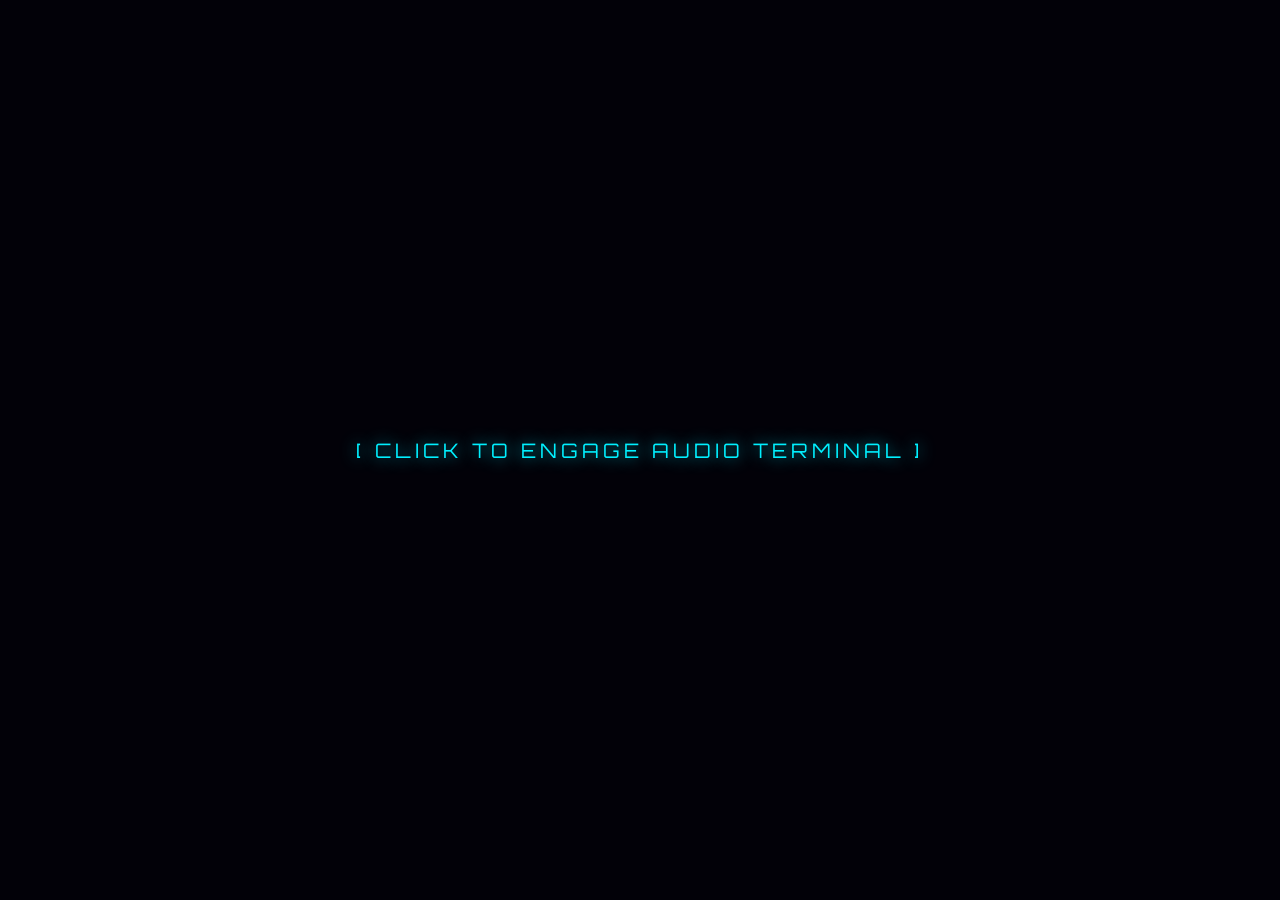
<file: Index.html>
<!DOCTYPE html>
<html lang="en">
<head>
  <meta charset="UTF-8">
  <title>A-L-E-S-S-A : Audio Terminal</title>
  <link href="https://fonts.googleapis.com/css2?family=Orbitron:wght@500;700&display=swap" rel="stylesheet">
  <style>
    body, html {
      margin: 0; padding: 0; height: 100%;
      background-color: #020108; display: flex; justify-content: center; align-items: center; overflow: hidden; color: white;
    }
    .screen {
      width: 100%; height: 100%; justify-content: center; align-items: center; flex-direction: column;
      position: absolute; top: 0; left: 0; display: flex; opacity: 0; visibility: hidden; transition: opacity 1s ease-in-out, visibility 1s ease-in-out;
    }
    .screen.active { opacity: 1; visibility: visible; }

    /* --- START OVERLAY (Fixes browser audio block) --- */
    #start-overlay {
      position: absolute; inset: 0; background-color: #020108; z-index: 100;
      display: flex; justify-content: center; align-items: center; cursor: pointer;
      transition: opacity 0.5s ease;
    }
    .pulse-prompt {
      font-family: 'Orbitron', sans-serif; font-size: 20px; color: #00f0ff; letter-spacing: 4px;
      text-shadow: 0 0 15px rgba(0, 240, 255, 0.8); animation: pulse-text 2s infinite;
    }
    @keyframes pulse-text { 0%, 100% { opacity: 1; } 50% { opacity: 0.3; } }

    /* --- CYBERPUNK MATRIX BACKGROUND --- */
    body::after {
      content: ""; position: absolute; top: 0; left: 0; width: 100vw; height: 100vh;
      background: linear-gradient(rgba(18, 16, 16, 0) 50%, rgba(0, 0, 0, 0.25) 50%), 
                  linear-gradient(90deg, rgba(255, 0, 0, 0.06), rgba(0, 255, 0, 0.02), rgba(0, 0, 255, 0.06));
      background-size: 100% 4px, 3px 100%; pointer-events: none; z-index: 10;
    }
    .cyber-matrix {
      position: absolute; top: 0; left: 0; width: 100vw; height: 100vh;
      display: grid; grid-template-columns: repeat(auto-fill, minmax(32px, 1fr)); grid-auto-rows: 32px;
      font-size: 22px; font-family: "Courier New", Courier, monospace; font-weight: bold; color: rgba(0, 255, 204, 0.15);
      justify-content: center; align-content: center; z-index: 0; overflow: hidden;
    }
    .cyber-matrix > span { text-align: center; text-shadow: 0 0 2px rgba(0, 255, 204, 0.2); user-select: none; line-height: 1.2; transform: translateZ(0); will-change: color; }

    .cyber-matrix > span:nth-child(19n + 2) { animation: cyber-pulse 3.5s infinite 0.2s; }
    .cyber-matrix > span:nth-child(29n + 1) { animation: cyber-pulse 4.1s infinite 0.7s; }
    .cyber-matrix > span:nth-child(11n)     { animation: cyber-pulse 2.9s infinite 1.1s; color: rgba(255, 0, 255, 0.2); }
    .cyber-matrix > span:nth-child(37n + 10){ animation: cyber-pulse 5.3s infinite 1.5s; }
    .cyber-matrix > span:nth-child(41n + 1) { animation: cyber-pulse 3.9s infinite 0.4s; }
    .cyber-matrix > span:nth-child(17n + 9) { animation: glitch-pulse 2.8s infinite 0.9s; } 
    .cyber-matrix > span:nth-child(23n + 18){ animation: cyber-pulse 4.3s infinite 1.3s; }
    .cyber-matrix > span:nth-child(31n + 4) { animation: cyber-pulse 5.6s infinite 0.1s; }
    .cyber-matrix > span:nth-child(43n + 20){ animation: glitch-pulse 3.6s infinite 1.8s; }
    .cyber-matrix > span:nth-child(13n + 6) { animation: cyber-pulse 3.2s infinite 1.2s; }

    @keyframes cyber-pulse {
      0%, 100% { color: rgba(0, 255, 204, 0.15); text-shadow: 0 0 2px rgba(0, 255, 204, 0.3); }
      30% { color: #00ffcc; text-shadow: 0 0 8px #00ffcc, 0 0 15px #00ffcc; }
      50% { color: #ff00ff; text-shadow: 0 0 8px #ff00ff, 0 0 15px #ff00ff; }
      70% { color: #ffffff; text-shadow: 0 0 5px #fff, 0 0 10px #00ffcc; }
    }
    @keyframes glitch-pulse {
      0%, 100% { opacity: 1; color: rgba(255, 0, 85, 0.15); }
      48% { opacity: 1; color: #ff0055; text-shadow: 0 0 10px #ff0055; }
      50% { opacity: 0.1; } 
      52% { opacity: 1; color: #fff; text-shadow: -3px 0 #00ffcc, 3px 0 #ff00ff; } 
      54% { opacity: 0.2; }
      56% { opacity: 1; color: #00ffcc; }
    }

    /* Transition Screen & Valve Design */
    #transition-screen {
      font-family: 'Orbitron', sans-serif; background: linear-gradient(to bottom, #05050a 0%, #0a0a12 50%, #020108 100%); z-index: 50;
    }
    #rain-container { position: absolute; inset: 0; pointer-events: none; z-index: 1; overflow: hidden; }
    .rain-stream {
      position: absolute; top: -100%; writing-mode: vertical-rl; text-orientation: mixed; white-space: nowrap;
      font-size: 20px; font-weight: bold; letter-spacing: 8px; opacity: 0; animation: fall linear forwards;
    }
    .color-cyan { color: rgba(0, 240, 255, 0.4); text-shadow: 0 0 5px rgba(0, 240, 255, 0.5); }
    .color-magenta { color: rgba(255, 0, 85, 0.4); text-shadow: 0 0 5px rgba(255, 0, 85, 0.5); }
    .color-white { color: rgba(255, 255, 255, 0.3); text-shadow: 0 0 5px rgba(255, 255, 255, 0.6); }
    @keyframes fall { 0% { top: -50%; opacity: 0; } 10% { opacity: 1; } 85% { opacity: 1; } 100% { top: 120%; opacity: 0; } }
    
    @keyframes cyberSpin { 0% { transform: rotate(0deg); } 100% { transform: rotate(360deg); } }
    @keyframes neonFlicker {
      0%, 19%, 21%, 23%, 25%, 54%, 56%, 100% { box-shadow: 0 0 15px #00f0ff, inset 0 0 15px #00f0ff; border-color: #00f0ff; }
      20%, 24%, 55% { box-shadow: 0 0 2px #005577, inset 0 0 2px #005577; border-color: #005577; }
    }

    .original-valve {
      width: 130px; height: 130px; border: 4px dashed #00f0ff; border-radius: 50%; position: relative;
      animation: cyberSpin 1.5s linear infinite, neonFlicker 4s infinite;
    }
    .spin-jammed {
      animation: none !important; border-color: #ff0055 !important; box-shadow: 0 0 20px #ff0055, inset 0 0 15px #ff0055 !important;
    }
    
    #transition-content { position: relative; z-index: 10; display: flex; flex-direction: column; align-items: center; justify-content: center; }
    #transition-text { font-size: 32px; color: #00f0ff; text-shadow: 0 0 15px #00f0ff; margin-top: 40px; letter-spacing: 4px; }

    /* Main Game UI */
    #game-screen, #end-screen { font-family: 'Copperplate Gothic', 'Copperplate', serif; z-index: 20; }
    .glass-container {
      width: 700px; min-height: 400px; padding: 30px; display: flex; flex-direction: column; justify-content: space-between; align-items: center;
      background: rgba(15, 15, 20, 0.65); backdrop-filter: blur(16px); border: 1px solid rgba(255, 255, 255, 0.08); border-radius: 24px; box-shadow: 0 25px 45px rgba(0, 0, 0, 0.5); text-align: center;
    }
    .status-bar { width: 100%; display: flex; justify-content: space-between; font-size: 14px; letter-spacing: 2px; color: #fff; margin-bottom: 20px; text-transform: uppercase; }
    .status-text { font-size: 18px; margin-bottom: 20px; letter-spacing: 4px; }

    .neon-btn {
      --glow-color: rgb(190, 170, 0); --glow-spread-color: rgba(160, 140, 0, 0.4); --enhanced-glow-color: rgb(230, 210, 80); --btn-color: rgb(25, 25, 10);
      border: .15em solid var(--glow-color); padding: 1em 2em; color: var(--enhanced-glow-color); font-size: 13px; font-family: inherit; font-weight: bold;
      background-color: var(--btn-color); border-radius: 1em; outline: none; box-shadow: 0 0 0.8em .1em var(--glow-color), 0 0 2em 0.5em var(--glow-spread-color), inset 0 0 .5em .1em var(--glow-color);
      text-shadow: 0 0 .3em var(--glow-color); cursor: pointer; text-transform: uppercase; letter-spacing: 1px; transition: all 0.3s;
    }
    .neon-btn:hover:not(:disabled), .neon-btn.selected { color: var(--btn-color); background-color: var(--glow-color); box-shadow: 0 0 1em .2em var(--glow-color), 0 0 3em 1em var(--glow-spread-color), inset 0 0 .75em .25em var(--glow-color); }
    .neon-btn.hidden { visibility: hidden; pointer-events: none; }
    .neon-btn:disabled { filter: grayscale(100%); opacity: 0.3; cursor: not-allowed; }

    @keyframes btnFadeIn { 0% { opacity: 0; transform: translateY(15px); } 100% { opacity: 1; transform: translateY(0); } }
    .options-grid { display: grid; grid-template-columns: repeat(3, 1fr); gap: 25px; width: 100%; margin-bottom: 40px; }
    .options-grid .neon-btn, .controls .neon-btn { opacity: 0; }
    .controls { display: flex; gap: 30px; margin-bottom: 10px; }
  </style>
</head>
<body>

  <!-- Audio Elements -->
  <audio id="valve-audio" src="AUDIO/MSC-AUDIO/spinopel-open-an-air-pump-valve-411599.mp3" preload="auto"></audio>
  <audio id="target-audio" preload="auto"></audio>
  <audio id="playback-audio" preload="auto"></audio>

  <!-- Interaction Gate to fix browser autoplay restrictions -->
  <div id="start-overlay" onclick="launchGameEngine()">
    <span class="pulse-prompt">[ CLICK TO ENGAGE AUDIO TERMINAL ]</span>
  </div>

  <div class="cyber-matrix" id="matrix"></div>

  <!-- TRANSITION SCREEN -->
  <div id="transition-screen" class="screen">
    <div id="rain-container"></div>
    <div id="transition-content">
      <div style="display: flex; justify-content: center; align-items: center; width: 200px; height: 200px; position: relative;">
        <div id="valve-rim" class="original-valve">
          <div style="position: absolute; background: #ff0055; box-shadow: 0 0 10px #ff0055; top: 62px; left: -10px; width: 150px; height: 6px; transform: rotate(45deg);"></div>
          <div style="position: absolute; background: #ff0055; box-shadow: 0 0 10px #ff0055; top: 62px; left: -10px; width: 150px; height: 6px; transform: rotate(-45deg);"></div>
          <div style="position: absolute; top: 45px; left: 45px; width: 40px; height: 40px; background: #141424; border-radius: 50%; border: 2px solid #ff0055; box-shadow: 0 0 8px #ff0055; z-index: 2; display: flex; align-items: center; justify-content: center;">
            <div style="width: 10px; height: 10px; background: #fff; border-radius: 50%; box-shadow: 0 0 10px #fff;"></div>
          </div>
        </div>
      </div>
      <div id="transition-text">SYSTEM BOOTING...</div>
    </div>
  </div>

  <!-- MAIN GAME SCREEN -->
  <div id="game-screen" class="screen">
    <div class="glass-container">
      <div class="status-bar">
        <span id="ui-round">Round: 1 / 6</span>
        <span id="ui-timer">Time: 120s</span>
        <span id="ui-hints">Hints: 3</span>
      </div>
      <div class="status-text" id="main-status">LISTENING TO GUARDIAN...</div>
      <div class="options-grid" id="options-grid"></div>
      <div class="controls">
        <button class="neon-btn" id="btn-hint" onclick="useHint()" disabled>System Hint</button>
        <button class="neon-btn" id="btn-submit" onclick="submitAnswer()" disabled>Confirm Input</button>
      </div>
    </div>
  </div>

  <!-- END SCREEN -->
  <div id="end-screen" class="screen">
    <div class="glass-container">
      <div class="status-text" style="font-size: 28px; color: #ffeb3b; text-shadow: 0 0 15px #ffeb3b; margin-bottom: 30px;">SEQUENCE COMPLETE</div>
      <div class="status-text" id="final-score" style="font-size: 18px; line-height: 1.8; text-transform: uppercase; letter-spacing: 2px;"></div>
      <button class="neon-btn" style="margin-top: 30px; opacity: 1;" onclick="location.reload()">Re-Initialize</button>
    </div>
  </div>

  <script>
    // Matrix Background Generation
    const matrixContainer = document.getElementById('matrix');
    const chars = "ｱｲｳｴｵｶｷｸｹｺｻｼｽｾｿﾀﾁﾂﾃﾄﾅﾆﾇﾈﾉﾊﾋﾌﾍﾎﾏﾐﾑﾒﾓﾔﾕﾖﾗﾘﾙﾚﾛﾜﾝᜀᜁᜂᜃᜄᜅᜆᜇᜈᜉᜊᜋᜌᜎᜏᜐᜑÁÂĂĐÊÍÔƠÚƯÝẮẰẲẴẶẤẦẨẪẬẾỀỂỄỆỐỒỔỖỘỚỜỞỠỢỨỪỬỮỰ".split('');
    const cols = Math.floor(window.innerWidth / 32);
    const rows = Math.floor(window.innerHeight / 32);
    let htmlStream = '';
    for (let i = 0; i < (cols * rows + 100); i++) {
      htmlStream += `<span>${chars[Math.floor(Math.random() * chars.length)]}</span>`;
    }
    matrixContainer.innerHTML = htmlStream;

    // Rain Generator for Transitions
    const rainContainer = document.getElementById('rain-container');
    const gods = ["アマテラス", "ᜊᜆ᜔ᜑᜎ", "LẠC LONG QUÂN", "단군", "玉皇大帝", "ZEUS"];
    const colors = ['color-cyan', 'color-magenta', 'color-white'];
    let rainInterval;

    function startRain() {
      rainContainer.innerHTML = '';
      rainInterval = setInterval(() => {
        const stream = document.createElement('div');
        stream.className = `rain-stream ${colors[Math.floor(Math.random() * colors.length)]}`;
        stream.style.left = `${Math.random() * 95}%`;
        stream.style.animationDuration = `${Math.random() * 4 + 4}s`;
        stream.innerText = `${gods[Math.floor(Math.random() * gods.length)]} // ${gods[Math.floor(Math.random() * gods.length)]}`;
        rainContainer.appendChild(stream);
        setTimeout(() => stream.remove(), 8000);
      }, 400);
    }

    // Audio Database
    const audioDB = [
      { file: 'AUDIO/TETO-AUDIO/A4@_Track2.wav', pitch: 69 },
      { file: 'AUDIO/TETO-AUDIO/A4_Track2.wav', pitch: 69 },
      { file: 'AUDIO/TETO-AUDIO/A5@_Track2.wav', pitch: 82 },
      { file: 'AUDIO/TETO-AUDIO/A5_Track2.wav', pitch: 81 },
      { file: 'AUDIO/TETO-AUDIO/B5_Track2.wav', pitch: 83 },
      { file: 'AUDIO/TETO-AUDIO/C5@_Track2.wav', pitch: 73 },
      { file: 'AUDIO/TETO-AUDIO/C5_Track2.wav', pitch: 72 },
      { file: 'AUDIO/TETO-AUDIO/C6_Track2.wav', pitch: 84 },
      { file: 'AUDIO/TETO-AUDIO/D4@_Track2.wav', pitch: 63 },
      { file: 'AUDIO/TETO-AUDIO/D5@_Track2.wav', pitch: 75 },
      { file: 'AUDIO/TETO-AUDIO/D5_Track2.wav', pitch: 74 },
      { file: 'AUDIO/TETO-AUDIO/E4_Track2.wav', pitch: 64 },
      { file: 'AUDIO/TETO-AUDIO/E5_Track2.wav', pitch: 76 },
      { file: 'AUDIO/TETO-AUDIO/E6_Track2.wav', pitch: 88 },
      { file: 'AUDIO/TETO-AUDIO/F4@_Track2.wav', pitch: 65 },
      { file: 'AUDIO/TETO-AUDIO/F4_Track2.wav', pitch: 65 },
      { file: 'AUDIO/TETO-AUDIO/F5@_Track2.wav', pitch: 78 },
      { file: 'AUDIO/TETO-AUDIO/F5_Track2.wav', pitch: 77 },
      { file: 'AUDIO/TETO-AUDIO/F6_Track2.wav', pitch: 89 },
      { file: 'AUDIO/TETO-AUDIO/G4@_Track2.wav', pitch: 67 },
      { file: 'AUDIO/TETO-AUDIO/G4_Track2.wav', pitch: 67 },
      { file: 'AUDIO/TETO-AUDIO/G5@_Track2.wav', pitch: 80 },
      { file: 'AUDIO/TETO-AUDIO/G5_Track2.wav', pitch: 79 }
    ];

    let currentRound = 1, score = 0, hintsRemaining = 3;
    let currentTarget = null, currentOptions = [], selectedOption = null;
    let roundTimerInterval = null, timeRemaining = 120;
    
    const targetAudio = document.getElementById('target-audio');
    const playbackAudio = document.getElementById('playback-audio');
    targetAudio.volume = 0.6;
    playbackAudio.volume = 0.6;

    const valveSound = document.getElementById('valve-audio');
    const valveRim = document.getElementById('valve-rim');
    const transitionText = document.getElementById('transition-text');

    function switchScreen(id) {
      document.querySelectorAll('.screen').forEach(s => s.classList.remove('active'));
      document.getElementById(id).classList.add('active');
    }

    // Triggered by the user click to bypass browser audio restrictions
    function launchGameEngine() {
      const overlay = document.getElementById('start-overlay');
      overlay.style.opacity = '0';
      setTimeout(() => overlay.remove(), 500);

      // Preload audio objects to force browser initialization
      targetAudio.load();
      playbackAudio.load();
      valveSound.load();

      runTransition(true, true);
    }

    function runTransition(isBoot, isCorrect) {
      switchScreen('transition-screen');
      startRain();
      valveSound.play().catch(e => console.log("Valve sound play error:", e));

      if (isBoot) {
        transitionText.innerText = "SYSTEM BOOTING...";
        valveRim.className = "original-valve";
      } else if (isCorrect) {
        transitionText.innerText = "VALVE CALIBRATED";
        valveRim.className = "original-valve";
      } else {
        transitionText.innerText = "PRESSURE ANOMALY";
        valveRim.className = "original-valve spin-jammed";
      }

      setTimeout(() => {
        clearInterval(rainInterval);
        initRound();
      }, 6000);
    }

    function initRound() {
      if (currentRound > 6) return endGame();
      
      document.getElementById('ui-round').innerText = `Round: ${currentRound} / 6`;
      document.getElementById('ui-hints').innerText = `Hints: ${hintsRemaining}`;
      document.getElementById('ui-timer').innerText = `Time: 120s`;
      
      setButtonsLocked(true);
      
      generateOptions();
      renderButtons();
      switchScreen('game-screen');
      
      let countdown = 3;
      document.getElementById('main-status').innerText = `GUARDIAN SYNC IN ${countdown}...`;
      
      const preTimer = setInterval(() => {
        countdown--;
        if (countdown > 0) {
          document.getElementById('main-status').innerText = `GUARDIAN SYNC IN ${countdown}...`;
        } else {
          clearInterval(preTimer);
          document.getElementById('main-status').innerText = "LISTENING TO GUARDIAN...";
          playTargetSequence(3);
        }
      }, 1000);
    }

    function setButtonsLocked(isLocked) {
      document.querySelectorAll('#options-grid .neon-btn').forEach(btn => btn.disabled = isLocked);
      document.getElementById('btn-hint').disabled = isLocked || hintsRemaining <= 0;
      document.getElementById('btn-submit').disabled = isLocked || !selectedOption;
    }

    function generateOptions() {
      currentTarget = audioDB[Math.floor(Math.random() * audioDB.length)];
      let validWrong = audioDB.filter(a => Math.abs(a.pitch - currentTarget.pitch) >= 2 && a.file !== currentTarget.file);
      validWrong = validWrong.sort(() => 0.5 - Math.random()).slice(0, 5);
      
      const rawOptions = [currentTarget, ...validWrong].sort(() => 0.5 - Math.random());
      
      currentOptions = rawOptions.map((opt, index) => {
        return {
          ...opt,
          label: `OPTION 0${index + 1}`
        };
      });

      selectedOption = null;
    }

    function renderButtons() {
      const grid = document.getElementById('options-grid');
      grid.innerHTML = '';
      currentOptions.forEach((option, index) => {
        const btn = document.createElement('button');
        btn.className = 'neon-btn';
        btn.innerText = option.label;
        btn.style.animation = `btnFadeIn 0.6s ease-out forwards`;
        btn.style.animationDelay = `${0.2 + (index * 0.1)}s`;
        btn.onclick = () => selectOption(btn, option);
        grid.appendChild(btn);
      });
      document.getElementById('btn-hint').style.animation = `btnFadeIn 0.6s ease-out forwards`;
      document.getElementById('btn-hint').style.animationDelay = `1.0s`;
      document.getElementById('btn-submit').style.animation = `btnFadeIn 0.6s ease-out forwards`;
      document.getElementById('btn-submit').style.animationDelay = `1.1s`;
    }

    function playTargetSequence(timesLeft) {
      if (timesLeft <= 0) {
        document.getElementById('main-status').innerText = "AWAITING INPUT...";
        setButtonsLocked(false);
        return startTimer();
      }
      targetAudio.src = currentTarget.file;
      targetAudio.play().catch(e => console.log("Target audio play blocked:", e));
      targetAudio.onended = () => setTimeout(() => playTargetSequence(timesLeft - 1), 1000);
    }

    function startTimer() {
      timeRemaining = 120;
      clearInterval(roundTimerInterval);
      roundTimerInterval = setInterval(() => {
        timeRemaining--;
        document.getElementById('ui-timer').innerText = `Time: ${timeRemaining}s`;
        if (timeRemaining <= 0) { clearInterval(roundTimerInterval); processGuess(false); }
      }, 1000);
    }

    function selectOption(btnElement, optionData) {
      document.querySelectorAll('#options-grid .neon-btn').forEach(b => b.classList.remove('selected'));
      btnElement.classList.add('selected');
      selectedOption = optionData;
      document.getElementById('btn-submit').disabled = false;
      playbackAudio.src = optionData.file;
      playbackAudio.play().catch(e => console.log("Playback audio play blocked:", e));
    }

    function useHint() {
      if (hintsRemaining <= 0) return;
      hintsRemaining--;
      document.getElementById('ui-hints').innerText = `Hints: ${hintsRemaining}`;
      document.getElementById('btn-hint').disabled = hintsRemaining <= 0;
      
      const grid = document.getElementById('options-grid');
      const visible = Array.from(grid.querySelectorAll('.neon-btn:not(.hidden)'));
      const incorrect = visible.filter(btn => currentOptions[Array.from(grid.children).indexOf(btn)].file !== currentTarget.file);
      
      for (let i = 0; i < 2 && i < incorrect.length; i++) {
        incorrect[i].classList.add('hidden');
        if (incorrect[i].classList.contains('selected')) {
           selectedOption = null;
           document.getElementById('btn-submit').disabled = true;
        }
      }
    }

    function submitAnswer() { if(selectedOption) processGuess(selectedOption.file === currentTarget.file); }

    function processGuess(isCorrect) {
      clearInterval(roundTimerInterval);
      playbackAudio.pause();
      targetAudio.pause();
      if (isCorrect) score++;
      currentRound++;
      runTransition(false, isCorrect);
    }

    function endGame() {
      switchScreen('end-screen');
      const hintsUsed = 3 - hintsRemaining;
      const finalCalculation = score - hintsUsed;
      const isPass = finalCalculation >= 3;
      
      document.getElementById('final-score').innerHTML = `
        Valves Calibrated: ${score} <br>
        Hint Penalty: -${hintsUsed} <br>
        <span style="font-size: 32px; font-weight: bold; color: ${isPass ? '#00ffcc' : '#ff0055'}; text-shadow: 0 0 15px ${isPass ? '#00ffcc' : '#ff0055'}; display: block; margin-top: 25px;">
          RESULT: ${isPass ? 'SYSTEM PASS' : 'SYSTEM FAIL'}
        </span>
      `;
    }
  </script>
</body>
</html>
</file>
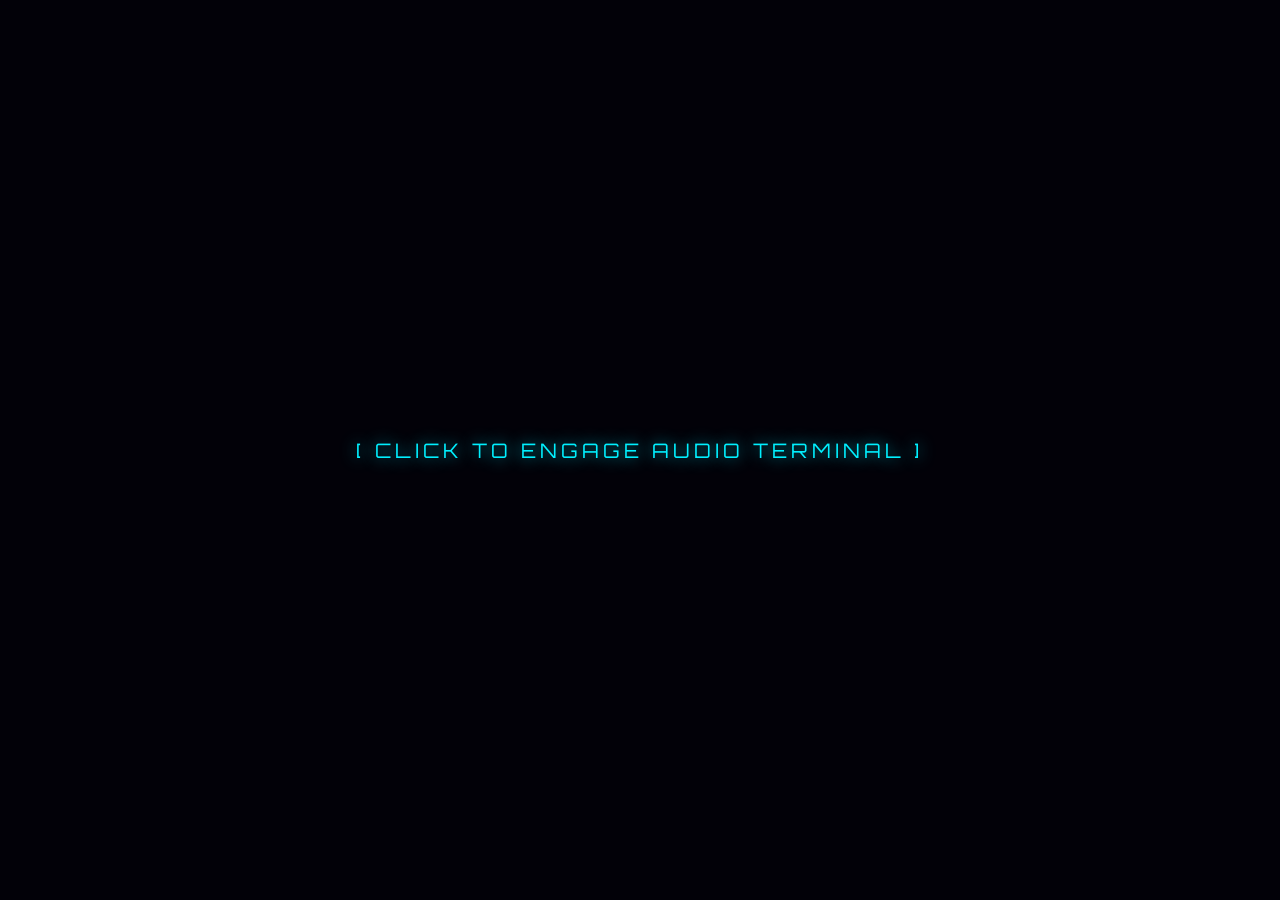
<file: index.html>
<!DOCTYPE html>
<html lang="en">
<head>
  <meta charset="UTF-8">
  <title>A-L-E-S-S-A : Audio Terminal</title>
  <link href="https://fonts.googleapis.com/css2?family=Orbitron:wght@500;700&display=swap" rel="stylesheet">
  <style>
    body, html {
      margin: 0; padding: 0; height: 100%;
      background-color: #020108; display: flex; justify-content: center; align-items: center; overflow: hidden; color: white;
    }
    .screen {
      width: 100%; height: 100%; justify-content: center; align-items: center; flex-direction: column;
      position: absolute; top: 0; left: 0; display: flex; opacity: 0; visibility: hidden; transition: opacity 1s ease-in-out, visibility 1s ease-in-out;
    }
    .screen.active { opacity: 1; visibility: visible; }

    /* --- START OVERLAY (Fixes browser audio block) --- */
    #start-overlay {
      position: absolute; inset: 0; background-color: #020108; z-index: 100;
      display: flex; justify-content: center; align-items: center; cursor: pointer;
      transition: opacity 0.5s ease;
    }
    .pulse-prompt {
      font-family: 'Orbitron', sans-serif; font-size: 20px; color: #00f0ff; letter-spacing: 4px;
      text-shadow: 0 0 15px rgba(0, 240, 255, 0.8); animation: pulse-text 2s infinite;
    }
    @keyframes pulse-text { 0%, 100% { opacity: 1; } 50% { opacity: 0.3; } }

    /* --- CYBERPUNK MATRIX BACKGROUND --- */
    body::after {
      content: ""; position: absolute; top: 0; left: 0; width: 100vw; height: 100vh;
      background: linear-gradient(rgba(18, 16, 16, 0) 50%, rgba(0, 0, 0, 0.25) 50%), 
                  linear-gradient(90deg, rgba(255, 0, 0, 0.06), rgba(0, 255, 0, 0.02), rgba(0, 0, 255, 0.06));
      background-size: 100% 4px, 3px 100%; pointer-events: none; z-index: 10;
    }
    .cyber-matrix {
      position: absolute; top: 0; left: 0; width: 100vw; height: 100vh;
      display: grid; grid-template-columns: repeat(auto-fill, minmax(32px, 1fr)); grid-auto-rows: 32px;
      font-size: 22px; font-family: "Courier New", Courier, monospace; font-weight: bold; color: rgba(0, 255, 204, 0.15);
      justify-content: center; align-content: center; z-index: 0; overflow: hidden;
    }
    .cyber-matrix > span { text-align: center; text-shadow: 0 0 2px rgba(0, 255, 204, 0.2); user-select: none; line-height: 1.2; transform: translateZ(0); will-change: color; }

    .cyber-matrix > span:nth-child(19n + 2) { animation: cyber-pulse 3.5s infinite 0.2s; }
    .cyber-matrix > span:nth-child(29n + 1) { animation: cyber-pulse 4.1s infinite 0.7s; }
    .cyber-matrix > span:nth-child(11n)     { animation: cyber-pulse 2.9s infinite 1.1s; color: rgba(255, 0, 255, 0.2); }
    .cyber-matrix > span:nth-child(37n + 10){ animation: cyber-pulse 5.3s infinite 1.5s; }
    .cyber-matrix > span:nth-child(41n + 1) { animation: cyber-pulse 3.9s infinite 0.4s; }
    .cyber-matrix > span:nth-child(17n + 9) { animation: glitch-pulse 2.8s infinite 0.9s; } 
    .cyber-matrix > span:nth-child(23n + 18){ animation: cyber-pulse 4.3s infinite 1.3s; }
    .cyber-matrix > span:nth-child(31n + 4) { animation: cyber-pulse 5.6s infinite 0.1s; }
    .cyber-matrix > span:nth-child(43n + 20){ animation: glitch-pulse 3.6s infinite 1.8s; }
    .cyber-matrix > span:nth-child(13n + 6) { animation: cyber-pulse 3.2s infinite 1.2s; }

    @keyframes cyber-pulse {
      0%, 100% { color: rgba(0, 255, 204, 0.15); text-shadow: 0 0 2px rgba(0, 255, 204, 0.3); }
      30% { color: #00ffcc; text-shadow: 0 0 8px #00ffcc, 0 0 15px #00ffcc; }
      50% { color: #ff00ff; text-shadow: 0 0 8px #ff00ff, 0 0 15px #ff00ff; }
      70% { color: #ffffff; text-shadow: 0 0 5px #fff, 0 0 10px #00ffcc; }
    }
    @keyframes glitch-pulse {
      0%, 100% { opacity: 1; color: rgba(255, 0, 85, 0.15); }
      48% { opacity: 1; color: #ff0055; text-shadow: 0 0 10px #ff0055; }
      50% { opacity: 0.1; } 
      52% { opacity: 1; color: #fff; text-shadow: -3px 0 #00ffcc, 3px 0 #ff00ff; } 
      54% { opacity: 0.2; }
      56% { opacity: 1; color: #00ffcc; }
    }

    /* Transition Screen & Valve Design */
    #transition-screen {
      font-family: 'Orbitron', sans-serif; background: linear-gradient(to bottom, #05050a 0%, #0a0a12 50%, #020108 100%); z-index: 50;
    }
    #rain-container { position: absolute; inset: 0; pointer-events: none; z-index: 1; overflow: hidden; }
    .rain-stream {
      position: absolute; top: -100%; writing-mode: vertical-rl; text-orientation: mixed; white-space: nowrap;
      font-size: 20px; font-weight: bold; letter-spacing: 8px; opacity: 0; animation: fall linear forwards;
    }
    .color-cyan { color: rgba(0, 240, 255, 0.4); text-shadow: 0 0 5px rgba(0, 240, 255, 0.5); }
    .color-magenta { color: rgba(255, 0, 85, 0.4); text-shadow: 0 0 5px rgba(255, 0, 85, 0.5); }
    .color-white { color: rgba(255, 255, 255, 0.3); text-shadow: 0 0 5px rgba(255, 255, 255, 0.6); }
    @keyframes fall { 0% { top: -50%; opacity: 0; } 10% { opacity: 1; } 85% { opacity: 1; } 100% { top: 120%; opacity: 0; } }
    
    @keyframes cyberSpin { 0% { transform: rotate(0deg); } 100% { transform: rotate(360deg); } }
    @keyframes neonFlicker {
      0%, 19%, 21%, 23%, 25%, 54%, 56%, 100% { box-shadow: 0 0 15px #00f0ff, inset 0 0 15px #00f0ff; border-color: #00f0ff; }
      20%, 24%, 55% { box-shadow: 0 0 2px #005577, inset 0 0 2px #005577; border-color: #005577; }
    }

    .original-valve {
      width: 130px; height: 130px; border: 4px dashed #00f0ff; border-radius: 50%; position: relative;
      animation: cyberSpin 1.5s linear infinite, neonFlicker 4s infinite;
    }
    .spin-jammed {
      animation: none !important; border-color: #ff0055 !important; box-shadow: 0 0 20px #ff0055, inset 0 0 15px #ff0055 !important;
    }
    
    #transition-content { position: relative; z-index: 10; display: flex; flex-direction: column; align-items: center; justify-content: center; }
    #transition-text { font-size: 32px; color: #00f0ff; text-shadow: 0 0 15px #00f0ff; margin-top: 40px; letter-spacing: 4px; }

    /* Main Game UI */
    #game-screen, #end-screen { font-family: 'Copperplate Gothic', 'Copperplate', serif; z-index: 20; }
    .glass-container {
      width: 700px; min-height: 400px; padding: 30px; display: flex; flex-direction: column; justify-content: space-between; align-items: center;
      background: rgba(15, 15, 20, 0.65); backdrop-filter: blur(16px); border: 1px solid rgba(255, 255, 255, 0.08); border-radius: 24px; box-shadow: 0 25px 45px rgba(0, 0, 0, 0.5); text-align: center;
    }
    .status-bar { width: 100%; display: flex; justify-content: space-between; font-size: 14px; letter-spacing: 2px; color: #fff; margin-bottom: 20px; text-transform: uppercase; }
    .status-text { font-size: 18px; margin-bottom: 20px; letter-spacing: 4px; }

    .neon-btn {
      --glow-color: rgb(190, 170, 0); --glow-spread-color: rgba(160, 140, 0, 0.4); --enhanced-glow-color: rgb(230, 210, 80); --btn-color: rgb(25, 25, 10);
      border: .15em solid var(--glow-color); padding: 1em 2em; color: var(--enhanced-glow-color); font-size: 13px; font-family: inherit; font-weight: bold;
      background-color: var(--btn-color); border-radius: 1em; outline: none; box-shadow: 0 0 0.8em .1em var(--glow-color), 0 0 2em 0.5em var(--glow-spread-color), inset 0 0 .5em .1em var(--glow-color);
      text-shadow: 0 0 .3em var(--glow-color); cursor: pointer; text-transform: uppercase; letter-spacing: 1px; transition: all 0.3s;
    }
    .neon-btn:hover:not(:disabled), .neon-btn.selected { color: var(--btn-color); background-color: var(--glow-color); box-shadow: 0 0 1em .2em var(--glow-color), 0 0 3em 1em var(--glow-spread-color), inset 0 0 .75em .25em var(--glow-color); }
    .neon-btn.hidden { visibility: hidden; pointer-events: none; }
    .neon-btn:disabled { filter: grayscale(100%); opacity: 0.3; cursor: not-allowed; }

    @keyframes btnFadeIn { 0% { opacity: 0; transform: translateY(15px); } 100% { opacity: 1; transform: translateY(0); } }
    .options-grid { display: grid; grid-template-columns: repeat(3, 1fr); gap: 25px; width: 100%; margin-bottom: 40px; }
    .options-grid .neon-btn, .controls .neon-btn { opacity: 0; }
    .controls { display: flex; gap: 30px; margin-bottom: 10px; }
  </style>
</head>
<body>

  <!-- Audio Elements -->
  <audio id="valve-audio" src="AUDIO/MSC-AUDIO/spinopel-open-an-air-pump-valve-411599.mp3" preload="auto"></audio>
  <audio id="target-audio" preload="auto"></audio>
  <audio id="playback-audio" preload="auto"></audio>

  <!-- Interaction Gate to fix browser autoplay restrictions -->
  <div id="start-overlay" onclick="launchGameEngine()">
    <span class="pulse-prompt">[ CLICK TO ENGAGE AUDIO TERMINAL ]</span>
  </div>

  <div class="cyber-matrix" id="matrix"></div>

  <!-- TRANSITION SCREEN -->
  <div id="transition-screen" class="screen">
    <div id="rain-container"></div>
    <div id="transition-content">
      <div style="display: flex; justify-content: center; align-items: center; width: 200px; height: 200px; position: relative;">
        <div id="valve-rim" class="original-valve">
          <div style="position: absolute; background: #ff0055; box-shadow: 0 0 10px #ff0055; top: 62px; left: -10px; width: 150px; height: 6px; transform: rotate(45deg);"></div>
          <div style="position: absolute; background: #ff0055; box-shadow: 0 0 10px #ff0055; top: 62px; left: -10px; width: 150px; height: 6px; transform: rotate(-45deg);"></div>
          <div style="position: absolute; top: 45px; left: 45px; width: 40px; height: 40px; background: #141424; border-radius: 50%; border: 2px solid #ff0055; box-shadow: 0 0 8px #ff0055; z-index: 2; display: flex; align-items: center; justify-content: center;">
            <div style="width: 10px; height: 10px; background: #fff; border-radius: 50%; box-shadow: 0 0 10px #fff;"></div>
          </div>
        </div>
      </div>
      <div id="transition-text">SYSTEM BOOTING...</div>
    </div>
  </div>

  <!-- MAIN GAME SCREEN -->
  <div id="game-screen" class="screen">
    <div class="glass-container">
      <div class="status-bar">
        <span id="ui-round">Round: 1 / 6</span>
        <span id="ui-timer">Time: 120s</span>
        <span id="ui-hints">Hints: 3</span>
      </div>
      <div class="status-text" id="main-status">LISTENING TO GUARDIAN...</div>
      <div class="options-grid" id="options-grid"></div>
      <div class="controls">
        <button class="neon-btn" id="btn-hint" onclick="useHint()" disabled>System Hint</button>
        <button class="neon-btn" id="btn-submit" onclick="submitAnswer()" disabled>Confirm Input</button>
      </div>
    </div>
  </div>

  <!-- END SCREEN -->
  <div id="end-screen" class="screen">
    <div class="glass-container">
      <div class="status-text" style="font-size: 28px; color: #ffeb3b; text-shadow: 0 0 15px #ffeb3b; margin-bottom: 30px;">SEQUENCE COMPLETE</div>
      <div class="status-text" id="final-score" style="font-size: 18px; line-height: 1.8; text-transform: uppercase; letter-spacing: 2px;"></div>
      <button class="neon-btn" style="margin-top: 30px; opacity: 1;" onclick="location.reload()">Re-Initialize</button>
    </div>
  </div>

  <script>
    // Matrix Background Generation
    const matrixContainer = document.getElementById('matrix');
    const chars = "ｱｲｳｴｵｶｷｸｹｺｻｼｽｾｿﾀﾁﾂﾃﾄﾅﾆﾇﾈﾉﾊﾋﾌﾍﾎﾏﾐﾑﾒﾓﾔﾕﾖﾗﾘﾙﾚﾛﾜﾝᜀᜁᜂᜃᜄᜅᜆᜇᜈᜉᜊᜋᜌᜎᜏᜐᜑÁÂĂĐÊÍÔƠÚƯÝẮẰẲẴẶẤẦẨẪẬẾỀỂỄỆỐỒỔỖỘỚỜỞỠỢỨỪỬỮỰ".split('');
    const cols = Math.floor(window.innerWidth / 32);
    const rows = Math.floor(window.innerHeight / 32);
    let htmlStream = '';
    for (let i = 0; i < (cols * rows + 100); i++) {
      htmlStream += `<span>${chars[Math.floor(Math.random() * chars.length)]}</span>`;
    }
    matrixContainer.innerHTML = htmlStream;

    // Rain Generator for Transitions
    const rainContainer = document.getElementById('rain-container');
    const gods = ["アマテラス", "ᜊᜆ᜔ᜑᜎ", "LẠC LONG QUÂN", "단군", "玉皇大帝", "ZEUS"];
    const colors = ['color-cyan', 'color-magenta', 'color-white'];
    let rainInterval;

    function startRain() {
      rainContainer.innerHTML = '';
      rainInterval = setInterval(() => {
        const stream = document.createElement('div');
        stream.className = `rain-stream ${colors[Math.floor(Math.random() * colors.length)]}`;
        stream.style.left = `${Math.random() * 95}%`;
        stream.style.animationDuration = `${Math.random() * 4 + 4}s`;
        stream.innerText = `${gods[Math.floor(Math.random() * gods.length)]} // ${gods[Math.floor(Math.random() * gods.length)]}`;
        rainContainer.appendChild(stream);
        setTimeout(() => stream.remove(), 8000);
      }, 400);
    }

    // Audio Database
    const audioDB = [
      { file: 'AUDIO/TETO-AUDIO/A4@_Track2.wav', pitch: 69 },
      { file: 'AUDIO/TETO-AUDIO/A4_Track2.wav', pitch: 69 },
      { file: 'AUDIO/TETO-AUDIO/A5@_Track2.wav', pitch: 82 },
      { file: 'AUDIO/TETO-AUDIO/A5_Track2.wav', pitch: 81 },
      { file: 'AUDIO/TETO-AUDIO/B5_Track2.wav', pitch: 83 },
      { file: 'AUDIO/TETO-AUDIO/C5@_Track2.wav', pitch: 73 },
      { file: 'AUDIO/TETO-AUDIO/C5_Track2.wav', pitch: 72 },
      { file: 'AUDIO/TETO-AUDIO/C6_Track2.wav', pitch: 84 },
      { file: 'AUDIO/TETO-AUDIO/D4@_Track2.wav', pitch: 63 },
      { file: 'AUDIO/TETO-AUDIO/D5@_Track2.wav', pitch: 75 },
      { file: 'AUDIO/TETO-AUDIO/D5_Track2.wav', pitch: 74 },
      { file: 'AUDIO/TETO-AUDIO/E4_Track2.wav', pitch: 64 },
      { file: 'AUDIO/TETO-AUDIO/E5_Track2.wav', pitch: 76 },
      { file: 'AUDIO/TETO-AUDIO/E6_Track2.wav', pitch: 88 },
      { file: 'AUDIO/TETO-AUDIO/F4@_Track2.wav', pitch: 65 },
      { file: 'AUDIO/TETO-AUDIO/F4_Track2.wav', pitch: 65 },
      { file: 'AUDIO/TETO-AUDIO/F5@_Track2.wav', pitch: 78 },
      { file: 'AUDIO/TETO-AUDIO/F5_Track2.wav', pitch: 77 },
      { file: 'AUDIO/TETO-AUDIO/F6_Track2.wav', pitch: 89 },
      { file: 'AUDIO/TETO-AUDIO/G4@_Track2.wav', pitch: 67 },
      { file: 'AUDIO/TETO-AUDIO/G4_Track2.wav', pitch: 67 },
      { file: 'AUDIO/TETO-AUDIO/G5@_Track2.wav', pitch: 80 },
      { file: 'AUDIO/TETO-AUDIO/G5_Track2.wav', pitch: 79 }
    ];

    let currentRound = 1, score = 0, hintsRemaining = 3;
    let currentTarget = null, currentOptions = [], selectedOption = null;
    let roundTimerInterval = null, timeRemaining = 120;
    
    const targetAudio = document.getElementById('target-audio');
    const playbackAudio = document.getElementById('playback-audio');
    targetAudio.volume = 0.6;
    playbackAudio.volume = 0.6;

    const valveSound = document.getElementById('valve-audio');
    const valveRim = document.getElementById('valve-rim');
    const transitionText = document.getElementById('transition-text');

    function switchScreen(id) {
      document.querySelectorAll('.screen').forEach(s => s.classList.remove('active'));
      document.getElementById(id).classList.add('active');
    }

    // Triggered by the user click to bypass browser audio restrictions
    function launchGameEngine() {
      const overlay = document.getElementById('start-overlay');
      overlay.style.opacity = '0';
      setTimeout(() => overlay.remove(), 500);

      // Preload audio objects to force browser initialization
      targetAudio.load();
      playbackAudio.load();
      valveSound.load();

      runTransition(true, true);
    }

    function runTransition(isBoot, isCorrect) {
      switchScreen('transition-screen');
      startRain();
      valveSound.play().catch(e => console.log("Valve sound play error:", e));

      if (isBoot) {
        transitionText.innerText = "SYSTEM BOOTING...";
        valveRim.className = "original-valve";
      } else if (isCorrect) {
        transitionText.innerText = "VALVE CALIBRATED";
        valveRim.className = "original-valve";
      } else {
        transitionText.innerText = "PRESSURE ANOMALY";
        valveRim.className = "original-valve spin-jammed";
      }

      setTimeout(() => {
        clearInterval(rainInterval);
        initRound();
      }, 6000);
    }

    function initRound() {
      if (currentRound > 6) return endGame();
      
      document.getElementById('ui-round').innerText = `Round: ${currentRound} / 6`;
      document.getElementById('ui-hints').innerText = `Hints: ${hintsRemaining}`;
      document.getElementById('ui-timer').innerText = `Time: 120s`;
      
      setButtonsLocked(true);
      
      generateOptions();
      renderButtons();
      switchScreen('game-screen');
      
      let countdown = 3;
      document.getElementById('main-status').innerText = `GUARDIAN SYNC IN ${countdown}...`;
      
      const preTimer = setInterval(() => {
        countdown--;
        if (countdown > 0) {
          document.getElementById('main-status').innerText = `GUARDIAN SYNC IN ${countdown}...`;
        } else {
          clearInterval(preTimer);
          document.getElementById('main-status').innerText = "LISTENING TO GUARDIAN...";
          playTargetSequence(3);
        }
      }, 1000);
    }

    function setButtonsLocked(isLocked) {
      document.querySelectorAll('#options-grid .neon-btn').forEach(btn => btn.disabled = isLocked);
      document.getElementById('btn-hint').disabled = isLocked || hintsRemaining <= 0;
      document.getElementById('btn-submit').disabled = isLocked || !selectedOption;
    }

    function generateOptions() {
      currentTarget = audioDB[Math.floor(Math.random() * audioDB.length)];
      let validWrong = audioDB.filter(a => Math.abs(a.pitch - currentTarget.pitch) >= 2 && a.file !== currentTarget.file);
      validWrong = validWrong.sort(() => 0.5 - Math.random()).slice(0, 5);
      
      const rawOptions = [currentTarget, ...validWrong].sort(() => 0.5 - Math.random());
      
      currentOptions = rawOptions.map((opt, index) => {
        return {
          ...opt,
          label: `OPTION 0${index + 1}`
        };
      });

      selectedOption = null;
    }

    function renderButtons() {
      const grid = document.getElementById('options-grid');
      grid.innerHTML = '';
      currentOptions.forEach((option, index) => {
        const btn = document.createElement('button');
        btn.className = 'neon-btn';
        btn.innerText = option.label;
        btn.style.animation = `btnFadeIn 0.6s ease-out forwards`;
        btn.style.animationDelay = `${0.2 + (index * 0.1)}s`;
        btn.onclick = () => selectOption(btn, option);
        grid.appendChild(btn);
      });
      document.getElementById('btn-hint').style.animation = `btnFadeIn 0.6s ease-out forwards`;
      document.getElementById('btn-hint').style.animationDelay = `1.0s`;
      document.getElementById('btn-submit').style.animation = `btnFadeIn 0.6s ease-out forwards`;
      document.getElementById('btn-submit').style.animationDelay = `1.1s`;
    }

    function playTargetSequence(timesLeft) {
      if (timesLeft <= 0) {
        document.getElementById('main-status').innerText = "AWAITING INPUT...";
        setButtonsLocked(false);
        return startTimer();
      }
      targetAudio.src = currentTarget.file;
      targetAudio.play().catch(e => console.log("Target audio play blocked:", e));
      targetAudio.onended = () => setTimeout(() => playTargetSequence(timesLeft - 1), 1000);
    }

    function startTimer() {
      timeRemaining = 120;
      clearInterval(roundTimerInterval);
      roundTimerInterval = setInterval(() => {
        timeRemaining--;
        document.getElementById('ui-timer').innerText = `Time: ${timeRemaining}s`;
        if (timeRemaining <= 0) { clearInterval(roundTimerInterval); processGuess(false); }
      }, 1000);
    }

    function selectOption(btnElement, optionData) {
      document.querySelectorAll('#options-grid .neon-btn').forEach(b => b.classList.remove('selected'));
      btnElement.classList.add('selected');
      selectedOption = optionData;
      document.getElementById('btn-submit').disabled = false;
      playbackAudio.src = optionData.file;
      playbackAudio.play().catch(e => console.log("Playback audio play blocked:", e));
    }

    function useHint() {
      if (hintsRemaining <= 0) return;
      hintsRemaining--;
      document.getElementById('ui-hints').innerText = `Hints: ${hintsRemaining}`;
      document.getElementById('btn-hint').disabled = hintsRemaining <= 0;
      
      const grid = document.getElementById('options-grid');
      const visible = Array.from(grid.querySelectorAll('.neon-btn:not(.hidden)'));
      const incorrect = visible.filter(btn => currentOptions[Array.from(grid.children).indexOf(btn)].file !== currentTarget.file);
      
      for (let i = 0; i < 2 && i < incorrect.length; i++) {
        incorrect[i].classList.add('hidden');
        if (incorrect[i].classList.contains('selected')) {
           selectedOption = null;
           document.getElementById('btn-submit').disabled = true;
        }
      }
    }

    function submitAnswer() { if(selectedOption) processGuess(selectedOption.file === currentTarget.file); }

    function processGuess(isCorrect) {
      clearInterval(roundTimerInterval);
      playbackAudio.pause();
      targetAudio.pause();
      if (isCorrect) score++;
      currentRound++;
      runTransition(false, isCorrect);
    }

    function endGame() {
      switchScreen('end-screen');
      const hintsUsed = 3 - hintsRemaining;
      const finalCalculation = score - hintsUsed;
      const isPass = finalCalculation >= 3;
      
      document.getElementById('final-score').innerHTML = `
        Valves Calibrated: ${score} <br>
        Hint Penalty: -${hintsUsed} <br>
        <span style="font-size: 32px; font-weight: bold; color: ${isPass ? '#00ffcc' : '#ff0055'}; text-shadow: 0 0 15px ${isPass ? '#00ffcc' : '#ff0055'}; display: block; margin-top: 25px;">
          RESULT: ${isPass ? 'SYSTEM PASS' : 'SYSTEM FAIL'}
        </span>
      `;
    }
  </script>
</body>
</html>
</file>
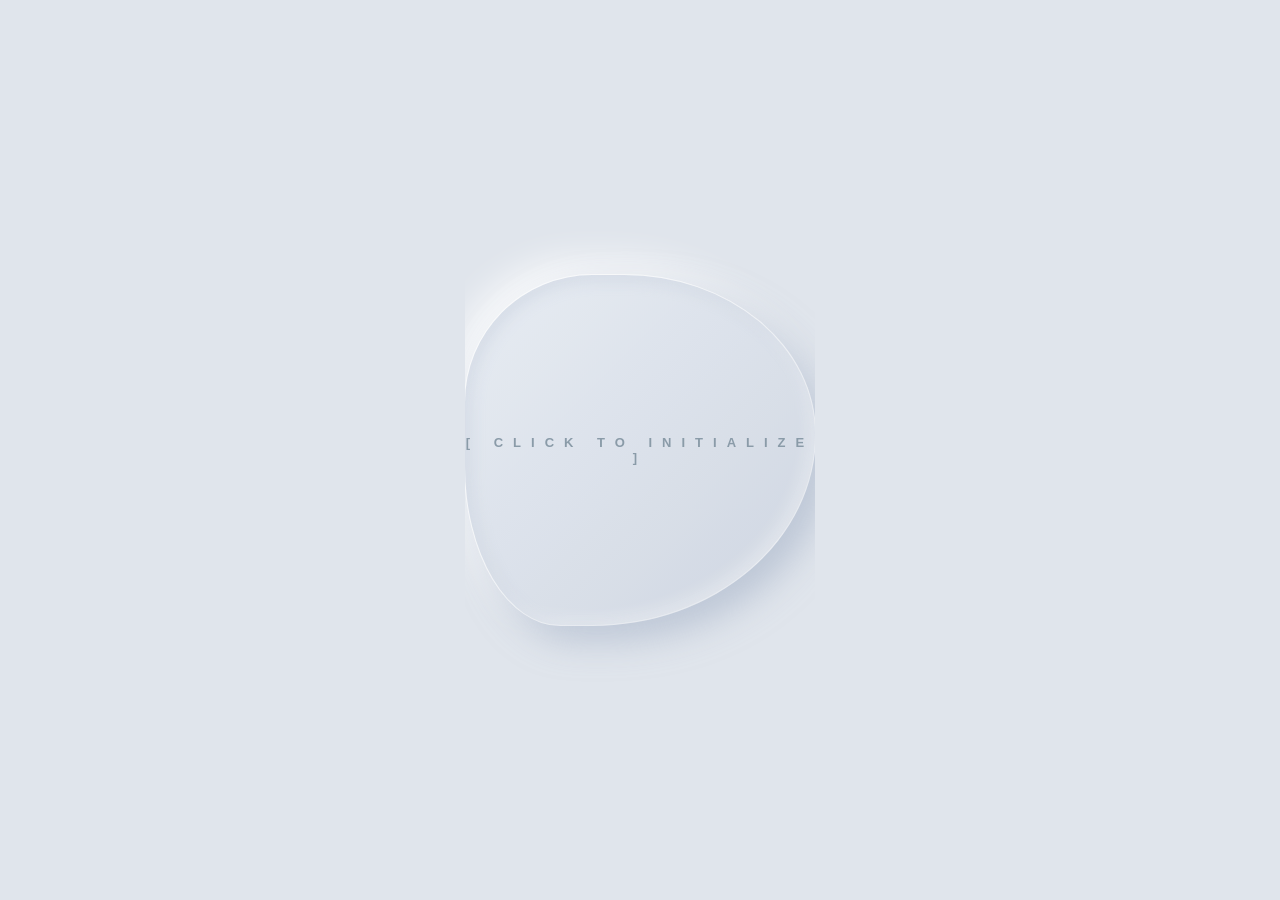
<file: boot.html>
<!DOCTYPE html>
<html lang="en">
<head>
  <meta charset="UTF-8">
  <title>A-L-E-S-S-A : Initializing</title>
  <style>
    body, html {
      margin: 0; padding: 0; height: 100%;
      background-color: #e0e5ec; 
      display: flex; justify-content: center; align-items: center;
      font-family: 'Helvetica Neue', Helvetica, Arial, sans-serif;
      overflow: hidden;
    }
    .fluid-container {
      position: relative; width: 350px; height: 350px;
      display: flex; justify-content: center; align-items: center; cursor: pointer;
    }
    .fluid-shape {
      position: absolute; width: 100%; height: 100%;
      background: linear-gradient(135deg, #f0f5fa, #cbd2db);
      box-shadow: 15px 15px 35px rgba(163, 177, 198, 0.6), -15px -15px 35px rgba(255, 255, 255, 0.8);
      border-radius: 40% 60% 70% 30% / 40% 50% 60% 50%;
      animation: morph 8s ease-in-out infinite, spin 15s linear infinite;
      z-index: 1;
    }
    .fluid-shape:nth-child(2) {
      background: linear-gradient(135deg, #e6ebf2, #d0d7e3);
      animation-direction: reverse; animation-duration: 12s; opacity: 0.8;
      box-shadow: inset 5px 5px 15px rgba(163, 177, 198, 0.3), inset -5px -5px 15px rgba(255, 255, 255, 0.5);
      z-index: 2;
    }
    .fluid-shape:nth-child(3) {
      background: transparent; border: 1.5px solid rgba(255, 255, 255, 0.6); box-shadow: none; animation-duration: 20s; z-index: 3;
    }
    .core-text { position: relative; z-index: 10; text-align: center; }
    .core-text h1 {
      font-size: 13px; letter-spacing: 10px; text-transform: uppercase; margin: 0; font-weight: 600; color: #8a9ba8;
      animation: pulse-text 3s ease-in-out infinite;
    }
    @keyframes morph {
      0%, 100% { border-radius: 40% 60% 70% 30% / 40% 50% 60% 50%; }
      34% { border-radius: 70% 30% 50% 50% / 30% 30% 70% 70%; }
      67% { border-radius: 100% 60% 60% 100% / 100% 100% 60% 60%; }
    }
    @keyframes spin { 0% { transform: rotate(0deg); } 100% { transform: rotate(360deg); } }
    @keyframes pulse-text { 0%, 100% { opacity: 0.5; } 50% { opacity: 1; color: #5a758c; } }
  </style>
</head>
<body onclick="launchGame()">
  <div class="fluid-container">
    <div class="fluid-shape"></div>
    <div class="fluid-shape"></div>
    <div class="fluid-shape"></div>
    <div class="core-text"><h1>[ CLICK TO INITIALIZE ]</h1></div>
  </div>
  <script>
    function launchGame() {
      window.location.href = "Index.html";
    }
  </script>
</body>
</html>
</file>
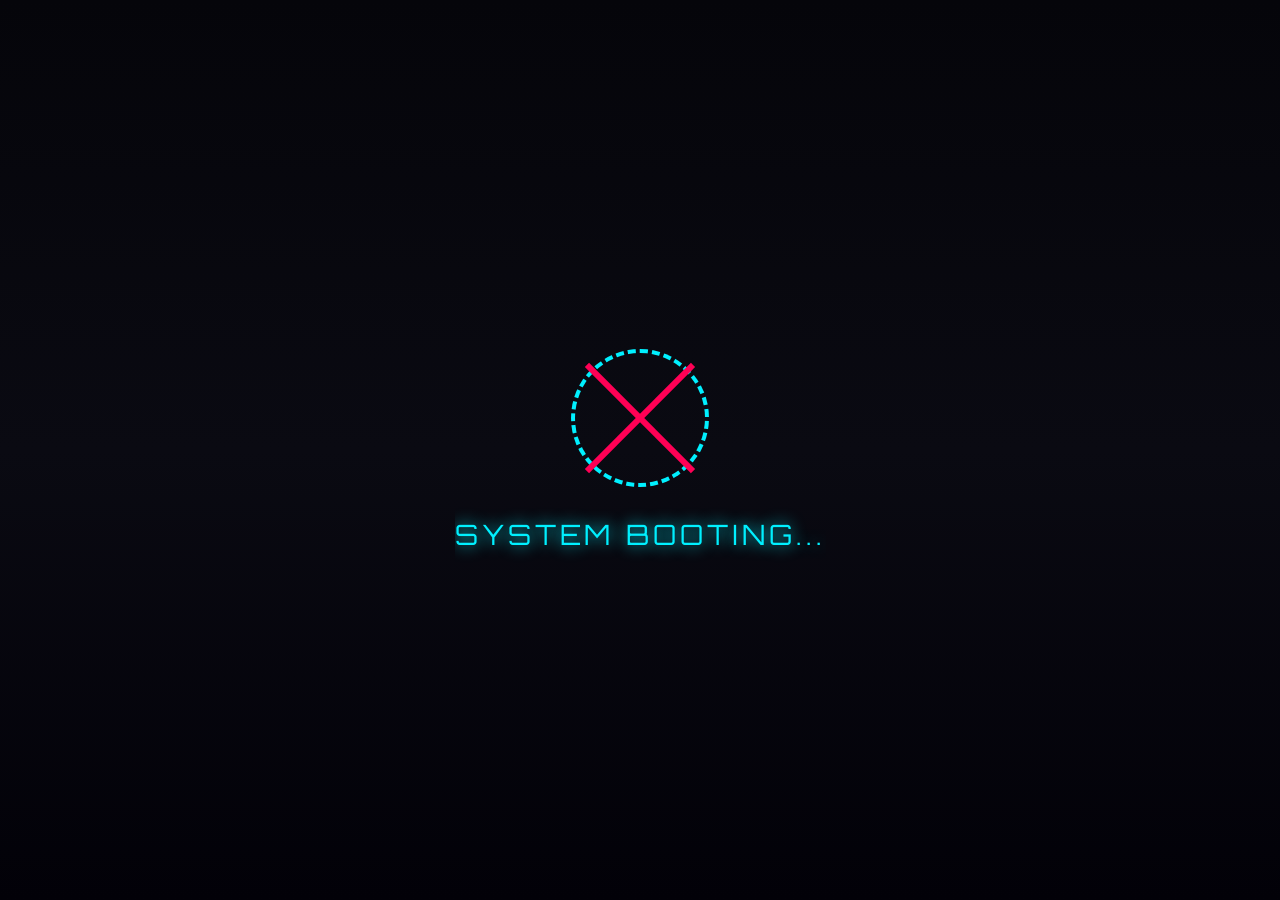
<file: transition.html>
<!DOCTYPE html>
<html lang="en">
<head>
  <meta charset="UTF-8">
  <title>Transition Chamber</title>
  <link href="https://fonts.googleapis.com/css2?family=Orbitron:wght@500;700&display=swap" rel="stylesheet">
  <style>
    body, html {
      margin: 0; padding: 0; height: 100%;
      background: linear-gradient(to bottom, #05050a 0%, #0a0a12 50%, #020108 100%);
      overflow: hidden; font-family: 'Orbitron', sans-serif; display: flex; justify-content: center; align-items: center;
    }
    #rain-container { position: absolute; inset: 0; pointer-events: none; z-index: 1; overflow: hidden; }
    .rain-stream {
      position: absolute; top: -100%; writing-mode: vertical-rl; text-orientation: mixed;
      white-space: nowrap; font-size: 18px; font-weight: bold; letter-spacing: 6px; opacity: 0; animation: fall linear forwards;
    }
    .color-cyan { color: rgba(0, 240, 255, 0.4); text-shadow: 0 0 5px rgba(0, 240, 255, 0.5); }
    .color-magenta { color: rgba(255, 0, 85, 0.4); text-shadow: 0 0 5px rgba(255, 0, 85, 0.5); }
    @keyframes fall { 0% { top: -50%; opacity: 0; } 10% { opacity: 1; } 85% { opacity: 1; } 100% { top: 120%; opacity: 0; } }
    
    @keyframes cyberSpin { 0% { transform: rotate(0deg); } 100% { transform: rotate(360deg); } }
    .valve-rim { width: 130px; height: 130px; border: 4px dashed #00f0ff; border-radius: 50%; position: relative; animation: cyberSpin 1.5s linear infinite; }
    .spin-jammed { animation: none !important; border-color: #ff0055 !important; box-shadow: 0 0 20px #ff0055; }
    
    #transition-content { position: relative; z-index: 10; display: flex; flex-direction: column; align-items: center; justify-content: center; }
    #transition-text { font-size: 28px; color: #00f0ff; text-shadow: 0 0 15px #00f0ff; margin-top: 30px; letter-spacing: 4px; }
  </style>
</head>
<body>
  <audio id="valve-audio" src="AUDIO/MSC-AUDIO/spinopel-open-an-air-pump-valve-411599.mp3" autoplay></audio>
  <div id="rain-container"></div>
  
  <div id="transition-content">
    <div class="valve-rim" id="valve">
      <div style="position: absolute; background: #ff0055; top: 62px; left: -10px; width: 150px; height: 6px; transform: rotate(45deg);"></div>
      <div style="position: absolute; background: #ff0055; top: 62px; left: -10px; width: 150px; height: 6px; transform: rotate(-45deg);"></div>
    </div>
    <div id="transition-text">VENTING CHAMBER...</div>
  </div>

  <script>
    const urlParams = new URLSearchParams(window.location.search);
    const status = urlParams.get('status') || 'boot';
    const textEl = document.getElementById('transition-text');
    const valveEl = document.getElementById('valve');

    if (status === 'fail') {
      textEl.innerText = "PRESSURE ANOMALY";
      textEl.style.color = "#ff0055";
      textEl.style.textShadow = "0 0 15px #ff0055";
      valveEl.className = "valve-rim spin-jammed";
    } else if (status === 'pass') {
      textEl.innerText = "VALVE CALIBRATED";
    } else {
      textEl.innerText = "SYSTEM BOOTING...";
    }

    // Light rain generator
    const rainContainer = document.getElementById('rain-container');
    const gods = ["アマテラス", "ᜊᜆ᜔ᜑᜎ", "LẠC LONG QUÂN", "단군", "玉皇大帝", "ZEUS"];
    setInterval(() => {
      const stream = document.createElement('div');
      stream.className = 'rain-stream ' + (Math.random() > 0.5 ? 'color-cyan' : 'color-magenta');
      stream.style.left = `${Math.random() * 95}%`;
      stream.style.animationDuration = `${Math.random() * 4 + 4}s`;
      stream.innerText = gods[Math.floor(Math.random() * gods.length)] + ' // ' + gods[Math.floor(Math.random() * gods.length)];
      rainContainer.appendChild(stream);
      setTimeout(() => stream.remove(), 8000);
    }, 400);

    // Automatically return to Index after exactly 6 seconds
    setTimeout(() => {
      const nextRound = urlParams.get('round') || '1';
      const score = urlParams.get('score') || '0';
      const hints = urlParams.get('hints') || '3';
      window.location.href = `Index.html?round=${nextRound}&score=${score}&hints=${hints}`;
    }, 6000);
  </script>
</body>
</html>
</file>
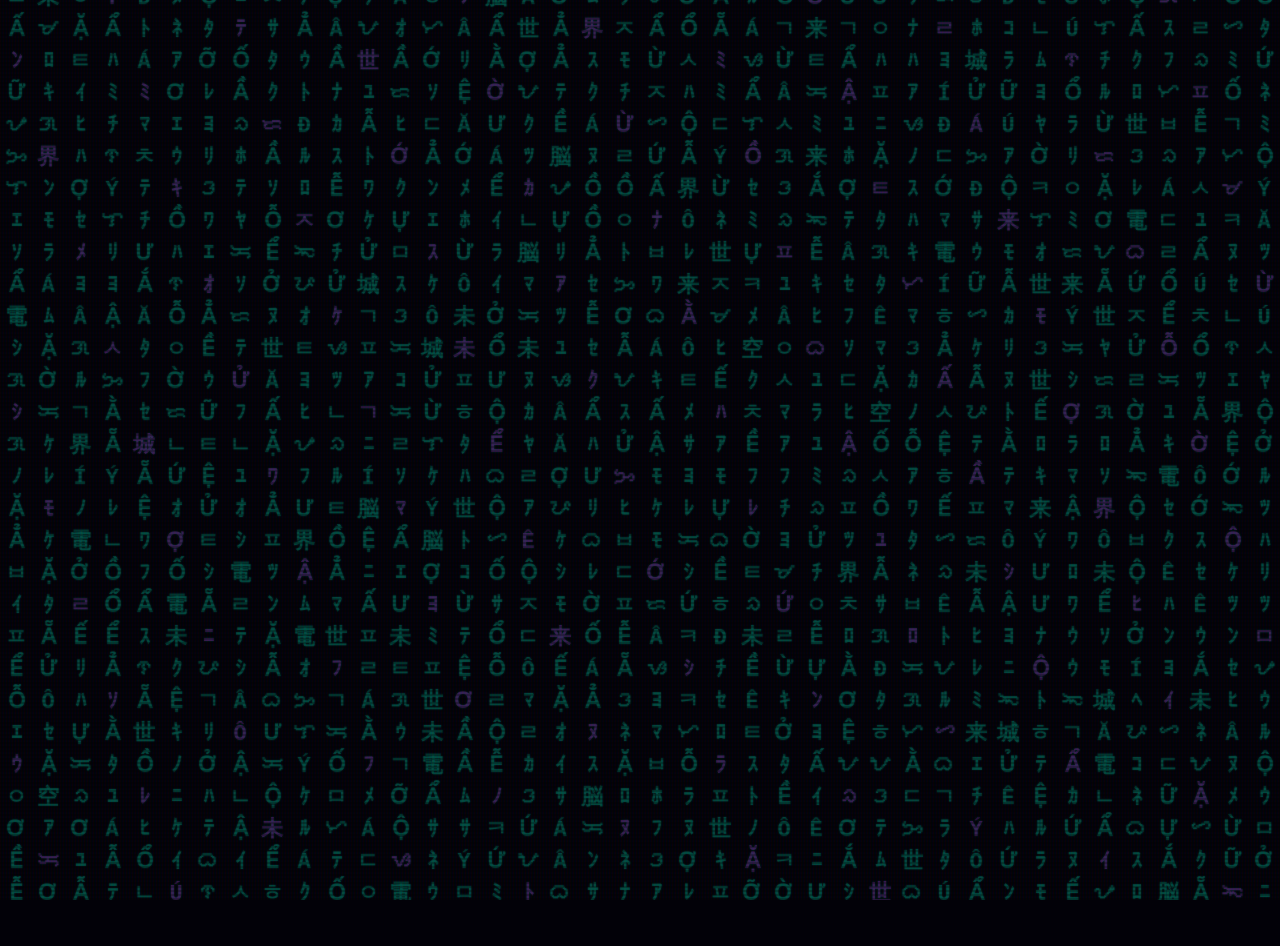
<file: MSc/BG-main.html>
<!DOCTYPE html>
<html lang="en">
<head>
  <meta charset="UTF-8">
  <title>Cyberpunk Data Terminal - Pan-Asian Matrix</title>
  <style>
    body, html {
      margin: 0;
      padding: 0;
      background-color: #020108; /* Deep dark purple-black void */
      height: 100vh;
      overflow: hidden;
    }

    /* CRT Scanline Overlay for an authentic retro-futuristic terminal feel */
    body::after {
      content: "";
      position: absolute;
      top: 0; left: 0; width: 100vw; height: 100vh;
      background: 
        linear-gradient(rgba(18, 16, 16, 0) 50%, rgba(0, 0, 0, 0.25) 50%), 
        linear-gradient(90deg, rgba(255, 0, 0, 0.06), rgba(0, 255, 0, 0.02), rgba(0, 0, 255, 0.06));
      background-size: 100% 4px, 3px 100%;
      pointer-events: none;
      z-index: 10;
    }

    .cyber-matrix {
      width: 100vw;
      height: 100vh;
      display: grid;
      grid-template-columns: repeat(auto-fill, minmax(32px, 1fr));
      grid-auto-rows: 32px;
      font-size: 22px;
      /* Extended font stack to ensure Baybayin and other scripts render correctly */
      font-family: "Courier New", Courier, "Noto Sans Tagalog", "Noto Sans", "Malgun Gothic", "Arial Unicode MS", monospace;
      font-weight: bold;
      color: rgba(0, 255, 204, 0.15); /* Dim neon cyan base */
      justify-content: center;
      align-content: center;
    }

    .cyber-matrix > span {
      text-align: center;
      text-shadow: 0 0 2px rgba(0, 255, 204, 0.2);
      user-select: none;
      line-height: 1.2;
    }

    /* Staggered Pulsing Animations */
    .cyber-matrix > span:nth-child(19n + 2) { animation: cyber-pulse 3.5s infinite 0.2s; }
    .cyber-matrix > span:nth-child(29n + 1) { animation: cyber-pulse 4.1s infinite 0.7s; }
    .cyber-matrix > span:nth-child(11n)     { animation: cyber-pulse 2.9s infinite 1.1s; color: rgba(255, 0, 255, 0.2); }
    .cyber-matrix > span:nth-child(37n + 10){ animation: cyber-pulse 5.3s infinite 1.5s; }
    .cyber-matrix > span:nth-child(41n + 1) { animation: cyber-pulse 3.9s infinite 0.4s; }
    
    /* Glitchy Data Streams */
    .cyber-matrix > span:nth-child(17n + 9) { animation: glitch-pulse 2.8s infinite 0.9s; } 
    .cyber-matrix > span:nth-child(23n + 18){ animation: cyber-pulse 4.3s infinite 1.3s; }
    .cyber-matrix > span:nth-child(31n + 4) { animation: cyber-pulse 5.6s infinite 0.1s; }
    .cyber-matrix > span:nth-child(43n + 20){ animation: glitch-pulse 3.6s infinite 1.8s; }
    .cyber-matrix > span:nth-child(13n + 6) { animation: cyber-pulse 3.2s infinite 1.2s; }

    @keyframes cyber-pulse {
      0%, 100% {
        color: rgba(0, 255, 204, 0.15);
        text-shadow: 0 0 2px rgba(0, 255, 204, 0.3);
      }
      30% {
        color: #00ffcc; /* Bright Cyan Flash */
        text-shadow: 0 0 8px #00ffcc, 0 0 15px #00ffcc;
      }
      50% {
        color: #ff00ff; /* Neon Magenta Transition */
        text-shadow: 0 0 8px #ff00ff, 0 0 15px #ff00ff;
      }
      70% {
        color: #ffffff; /* Core White Overload */
        text-shadow: 0 0 5px #fff, 0 0 10px #00ffcc;
      }
    }

    @keyframes glitch-pulse {
      0%, 100% { opacity: 1; color: rgba(255, 0, 85, 0.15); }
      48% { opacity: 1; color: #ff0055; text-shadow: 0 0 10px #ff0055; }
      50% { opacity: 0.1; } /* Sudden data drop */
      52% { 
        opacity: 1; 
        color: #fff; 
        /* Chromatic aberration effect during glitch */
        text-shadow: -3px 0 #00ffcc, 3px 0 #ff00ff; 
      } 
      54% { opacity: 0.2; }
      56% { opacity: 1; color: #00ffcc; }
    }
  </style>
</head>
<body>

  <div class="cyber-matrix" id="matrix"></div>

  <script>
    const container = document.getElementById('matrix');
    
    // Character pools
    const katakana = 'ｱｲｳｴｵｶｷｸｹｺｻｼｽｾｿﾀﾁﾂﾃﾄﾅﾆﾇﾈﾉﾊﾋﾌﾍﾎﾏﾐﾑﾒﾓﾔﾕﾖﾗﾘﾙﾚﾛﾜﾝ'; // Half-width
    const baybayin = 'ᜀᜁᜂᜃᜄᜅᜆᜇᜈᜉᜊᜋᜌᜎᜏᜐᜑ';
    const vietnamese = 'ÁÂĂĐÊÍÔƠÚƯÝẮẰẲẴẶẤẦẨẪẬẾỀỂỄỆỐỒỔỖỘỚỜỞỠỢỨỪỬỮỰ'; // Distinct uppercase diacritics
    const hangul = 'ㅂㅈㄷㄱㅅㅁㄴㅇㄹㅎㅋㅌㅊㅍ';
    const hanzi = '電脳世界未来空城'; // Thematic cyberpunk kanji/hanzi
    
    // Combine all strings and split into an array
    const chars = (katakana + baybayin + vietnamese + hangul + hanzi).split('');

    // Dynamically calculate how many characters are needed based on viewport
    const cols = Math.floor(window.innerWidth / 32);
    const rows = Math.floor(window.innerHeight / 32);
    const totalChars = cols * rows + 100; // Extra buffer

    let htmlStream = '';
    for (let i = 0; i < totalChars; i++) {
      const randomChar = chars[Math.floor(Math.random() * chars.length)];
      htmlStream += `<span>${randomChar}</span>`;
    }
    
    container.innerHTML = htmlStream;

    // Optional: Re-render slightly on window resize to ensure full screen coverage
    window.addEventListener('resize', () => {
      // Basic reload approach for simplicity, but could be dynamic
      location.reload(); 
    });
  </script>
</body>
</html>
</file>
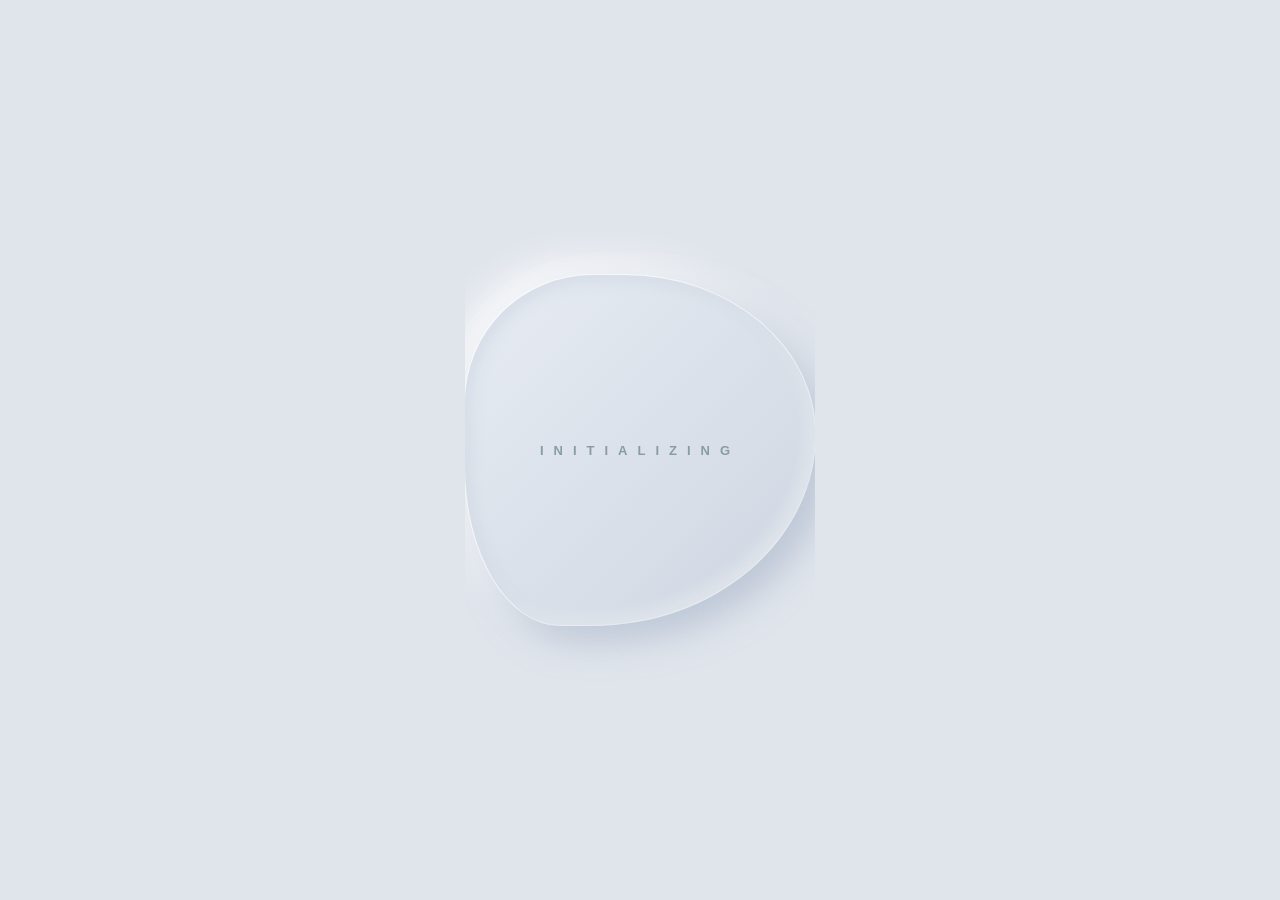
<file: MSc/Opening animation first.html>
<!DOCTYPE html>
<html lang="en">
<head>
  <meta charset="UTF-8">
  <title>Minimalist Light Gray Initialization</title>
  <style>
    body, html {
      margin: 0;
      padding: 0;
      height: 100%;
      /* Soft, modern light gray background */
      background-color: #e0e5ec; 
      display: flex;
      justify-content: center;
      align-items: center;
      font-family: 'Helvetica Neue', Helvetica, Arial, sans-serif;
      overflow: hidden;
    }

    /* Container for the morphing shapes */
    .fluid-container {
      position: relative;
      width: 350px;
      height: 350px;
      display: flex;
      justify-content: center;
      align-items: center;
    }

    /* Base morphing blob */
    .fluid-shape {
      position: absolute;
      width: 100%;
      height: 100%;
      /* Gradient matching the light gray environment */
      background: linear-gradient(135deg, #f0f5fa, #cbd2db);
      /* Neumorphic shadow effect: dark shadow on bottom right, white highlight on top left */
      box-shadow: 15px 15px 35px rgba(163, 177, 198, 0.6), 
                 -15px -15px 35px rgba(255, 255, 255, 0.8);
      border-radius: 40% 60% 70% 30% / 40% 50% 60% 50%;
      animation: morph 8s ease-in-out infinite, spin 15s linear infinite;
      z-index: 1;
    }

    /* Second offset blob to create overlapping liquid layers */
    .fluid-shape:nth-child(2) {
      background: linear-gradient(135deg, #e6ebf2, #d0d7e3);
      animation-direction: reverse;
      animation-duration: 12s;
      opacity: 0.8;
      box-shadow: inset 5px 5px 15px rgba(163, 177, 198, 0.3), 
                  inset -5px -5px 15px rgba(255, 255, 255, 0.5);
      z-index: 2;
    }

    /* Third wireframe blob for a subtle structural accent */
    .fluid-shape:nth-child(3) {
      background: transparent;
      border: 1.5px solid rgba(255, 255, 255, 0.6);
      box-shadow: none;
      animation-duration: 20s;
      z-index: 3;
    }

    /* Inner text area */
    .core-text {
      position: relative;
      z-index: 10;
      text-align: center;
    }

    .core-text h1 {
      font-size: 13px;
      letter-spacing: 10px;
      text-transform: uppercase;
      margin: 0;
      font-weight: 600;
      /* Muted slate gray text */
      color: #8a9ba8;
      animation: pulse-text 3s ease-in-out infinite;
    }

    /* Organic morphing keyframes */
    @keyframes morph {
      0%, 100% { border-radius: 40% 60% 70% 30% / 40% 50% 60% 50%; }
      34% { border-radius: 70% 30% 50% 50% / 30% 30% 70% 70%; }
      67% { border-radius: 100% 60% 60% 100% / 100% 100% 60% 60%; }
    }

    /* Slow rotation */
    @keyframes spin {
      0% { transform: rotate(0deg); }
      100% { transform: rotate(360deg); }
    }

    /* Gentle fade for the text */
    @keyframes pulse-text {
      0%, 100% { opacity: 0.5; text-shadow: none; }
      50% { opacity: 1; color: #5a758c; text-shadow: 0 0 10px rgba(255,255,255,0.8); } 
    }
  </style>
</head>
<body>

  <div class="fluid-container">
    <div class="fluid-shape"></div>
    <div class="fluid-shape"></div>
    <div class="fluid-shape"></div>
    
    <div class="core-text">
      <h1>Initializing</h1>
    </div>
  </div>

</body>
</html>
</file>
